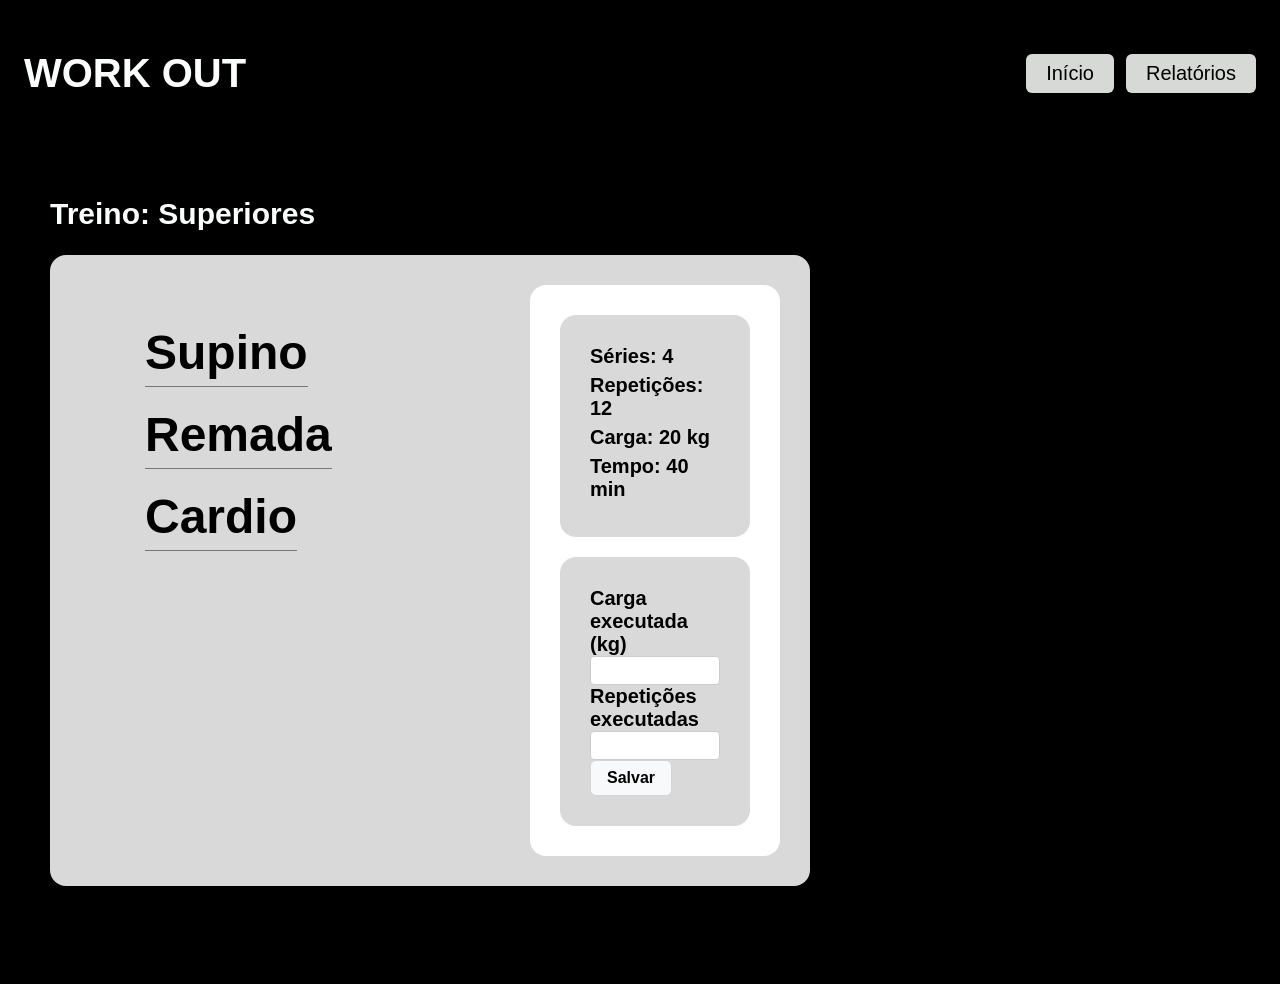
<file: pages/exercicio.html>
<!DOCTYPE html>
<html lang="pt-BR">
<head>
  <meta charset="UTF-8">
  <title>Work Out - Exercício cadastrado</title>
  
  <link rel="stylesheet" href="../assets/style.css">
</head>
<body>
  <header>
    <h1>WORK OUT</h1>
    <nav>
      <a href="../index.html">Início</a>
      <a href="relatorio.html">Relatórios</a>
    </nav>
  </header>

  <main>
    <h2>Treino: Superiores</h2>
    <section class="card">
      <div class="card_treino_exercicio">
      <div class=" card-treino">
      <ul>
        <li><a href="exercicio.html">Supino</a></li>
        <li><a href="exercicio.html">Remada</a></li>
        <li><a href="exercicio.html">Cardio</a></li>
      </ul>
      </div>
        <section class="card card_exercicio">
          <div class="card_detalhe">
            <div class="card">
              <div class="info_detalhe">
                <ul>
                  <li>Séries: 4</li>
                  <li>Repetições: 12</li>
                  <li>Carga: 20 kg</li>
                  <li>Tempo: 40 min</li>
                </ul>
              </div>
            </div>
            <div class="card">
              <div class="form_detalhe">
                <form action="#" method="post">
                  <label for="carga-executada">Carga executada (kg)</label>
                  <div><input type="number" id="carga-executada" name="carga-executada"></div>

                  <label for="repeticoes-executadas">Repetições executadas</label>
                  <div><input type="number" id="repeticoes-executadas" name="repeticoes-executadas"></div>

                  <button type="submit">Salvar</button>
                </form>
              </div>
            </div>
          </div>
          
        </div>
      </section>
    </section>
  </main>
</body>
</html>
</file>
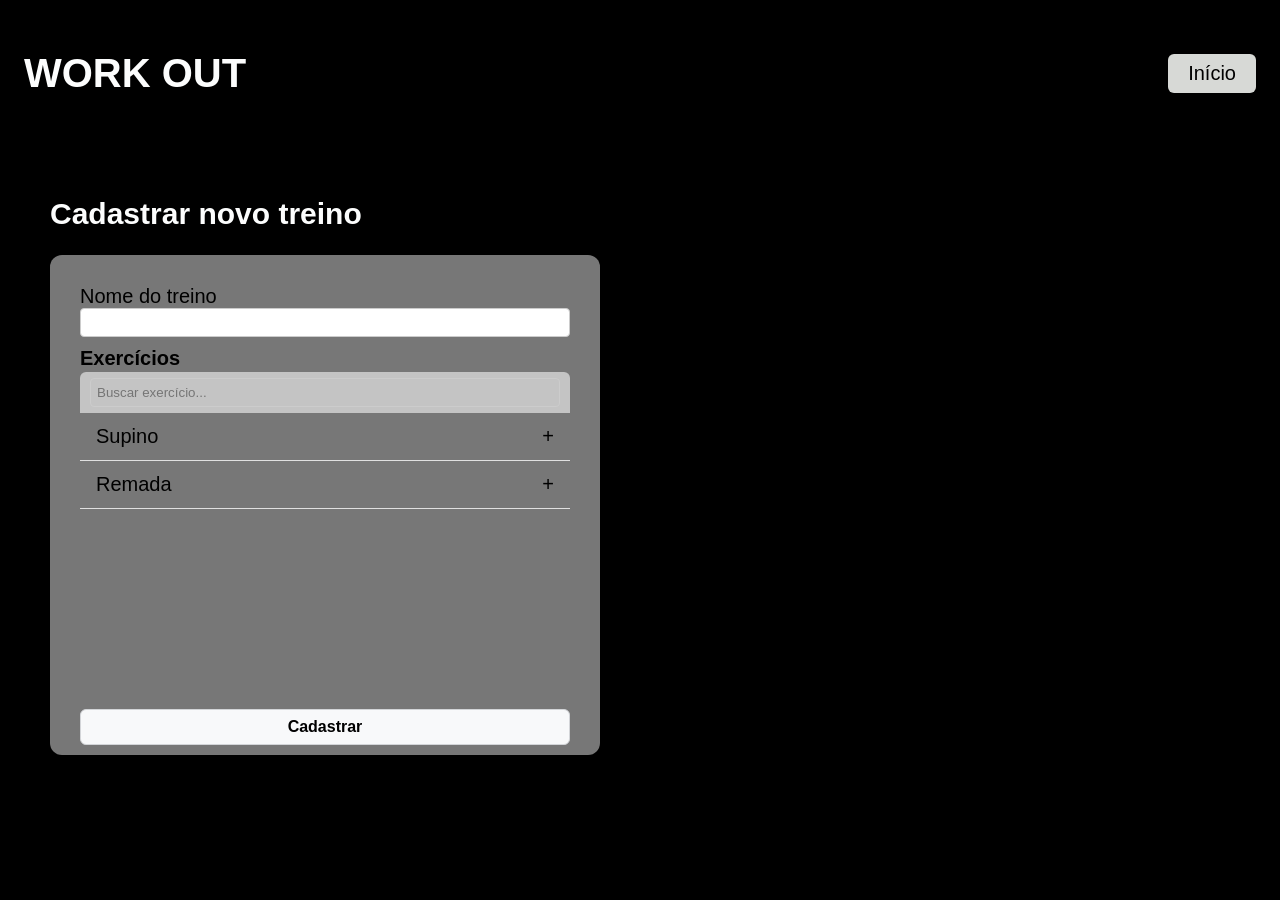
<file: pages/novo_treino.html>
<!DOCTYPE html>
<html lang="pt-BR">
<head>
  <meta charset="UTF-8">
  <meta name="viewport" content="width=device-width, initial-scale=1">
  <title>Work Out - Cadastrar novo treino</title>
  <link rel="stylesheet" href="../assets/style.css">
</head>
<body>
  <header>
    <h1>WORK OUT</h1>
    <nav>
      <a href="../index.html">Início</a>
    </nav>
  </header>

  <main>
    <h2>Cadastrar novo treino</h2>
    
    <form action="#" method="post" class="form-container">
      <div class="card card_novotreino">
        
        <label for="nome-treino">Nome do treino</label>
        <input type="text" id="nome-treino" name="nome-treino" required>

        <div class="add_novoexercicio">
          <p class="subtitulo">Exercícios</p>
          
          <div class="busca-container">
            <input type="text" placeholder="Buscar exercício..." class="input-busca">
          </div>

          <div class="item-exercicio">
            <input type="radio" name="exercicio-selecionado" id="ex-supino" class="radio-toggle">
            <label for="ex-supino" class="label-exercicio">
              <span>Supino</span>
              <span class="btn-mais">+</span>
            </label>

            <div class="painel-detalhes">
              <div class="card card-detalhes-inner">
                <label for="series-supino">Séries</label>
                <input type="number" id="series-supino" name="series-supino">

                <label for="reps-supino">Repetições</label>
                <input type="text" id="reps-supino" name="reps-supino">

                <label for="tecnica-supino">Técnica</label>
                <input type="text" id="tecnica-supino" name="tecnica-supino">

                <label for="obs-supino">Observações</label>
                <textarea id="obs-supino" name="obs-supino" rows="3"></textarea>

                <button type="button" class="btn-adicionar-item">Adicionar</button>
              </div>
            </div>
          </div>


          <div class="item-exercicio">
            <input type="radio" name="exercicio-selecionado" id="ex-remada" class="radio-toggle">
            <label for="ex-remada" class="label-exercicio">
              <span>Remada</span>
              <span class="btn-mais">+</span>
            </label>

            <div class="painel-detalhes">
              <div class="card card-detalhes-inner">
                <label for="series-remada">Séries</label>
                <input type="number" id="series-remada" name="series-remada">

                <label for="reps-remada">Repetições</label>
                <input type="text" id="reps-remada" name="reps-remada">

                <label for="tecnica-remada">Técnica</label>
                <input type="text" id="tecnica-remada" name="tecnica-remada">

                <label for="obs-remada">Observações</label>
                <textarea id="obs-remada" name="obs-remada" rows="3"></textarea>

                <button type="button" class="btn-adicionar-item">Adicionar</button>
              </div>
            </div>
          </div>

        </div>

        <button type="submit" class="cadastrar">Cadastrar</button>

      </div>
    </form>
  </main>
</body>
</html>
</file>
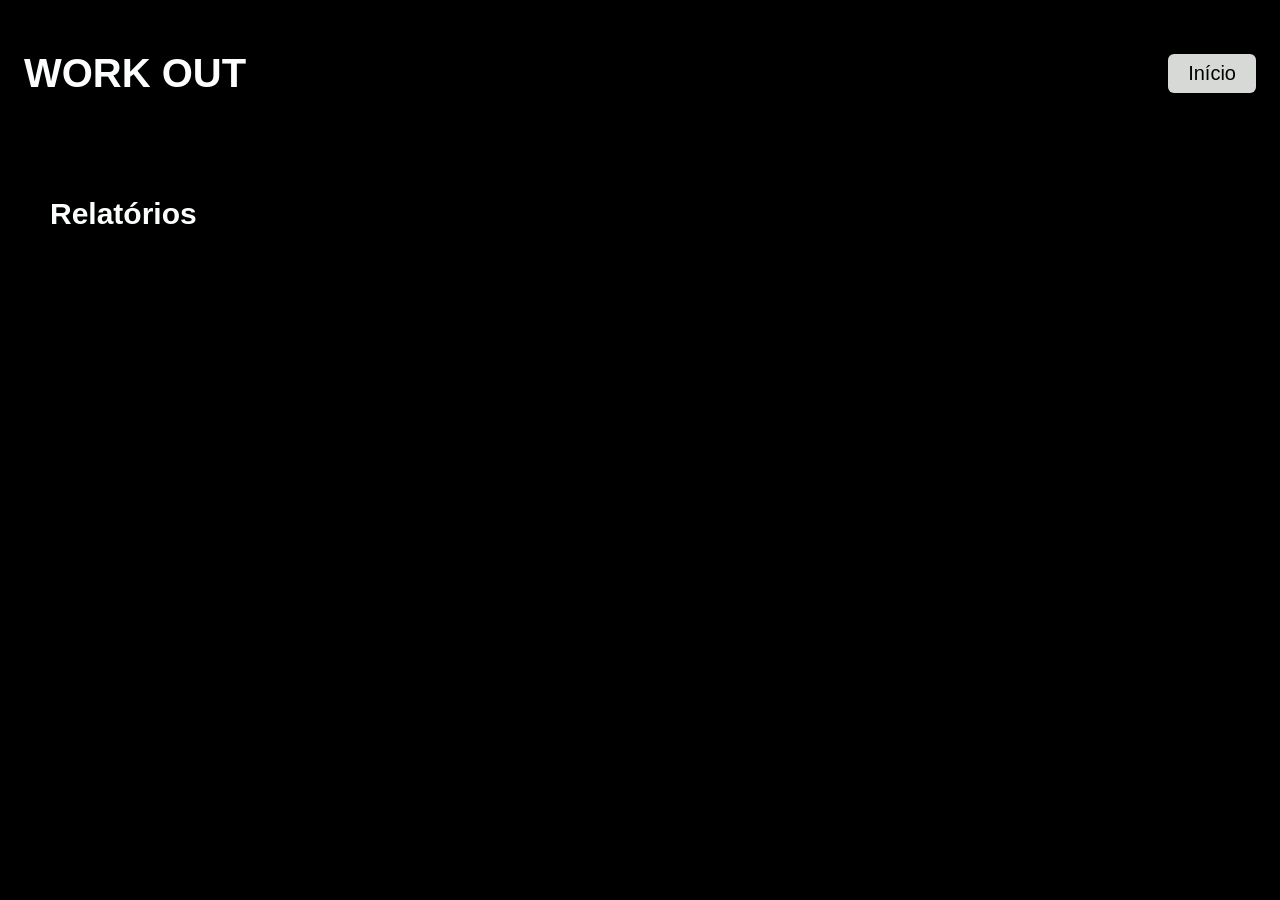
<file: pages/relatorio.html>
<!DOCTYPE html>
<html lang="pt-BR">
<head>
  <meta charset="UTF-8">
  <title>Work Out - Relatórios</title>
  <link rel="stylesheet" href="../assets/style.css">
</head>
<body>
  <header>
    <h1>WORK OUT</h1>
    <nav>
      <a href="../index.html">Início</a>
    </nav>
  </header>

  <main>
    <h2>Relatórios</h2>
    <section id="relatorios">
    
    </section>
  </main>
</body>
</html>
</file>
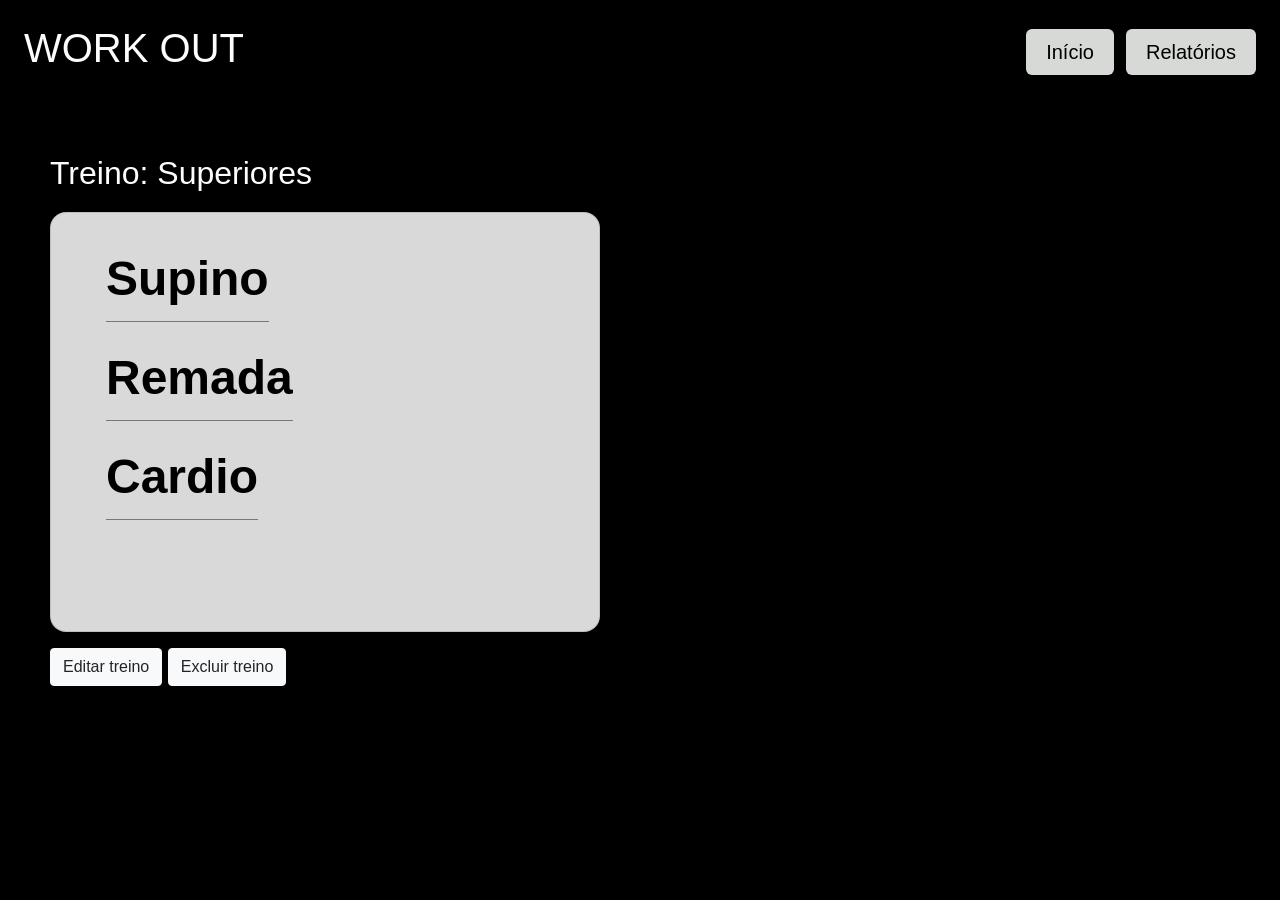
<file: pages/treino.html>
<!DOCTYPE html>
<html lang="pt-BR">
<head>
  <meta charset="UTF-8">
  <title>Work Out - Treino cadastrado</title>
  <link rel="stylesheet" href="https://cdn.jsdelivr.net/npm/bootstrap@4.4.1/dist/css/bootstrap.min.css" integrity="sha384-Vkoo8x4CGsO3+Hhxv8T/Q5PaXtkKtu6ug5TOeNV6gBiFeWPGFN9MuhOf23Q9Ifjh" crossorigin="anonymous">
  <link rel="stylesheet" href="../assets/style.css">
</head>
<body>
  <header>
    <h1>WORK OUT</h1>
    <nav>
      <a href="../index.html">Início</a>
      <a href="relatorio.html">Relatórios</a>
    </nav>
  </header>

  <main>
    <section>
    <h2>Treino: Superiores</h2>

    <ul class="card card-treino">
      <li><a href="exercicio.html">Supino</a></li>
      <li><a href="exercicio.html">Remada</a></li>
      <li><a href="exercicio.html">Cardio</a></li>
    </ul>
    <button type="button" class="btn btn-light">Editar treino</button>
    <button type="submit" class="btn btn-light">Excluir treino</button>
    </section>
  </main>
</body>
</html>
</file>
<file: assets/style.css>
@import url('https://fonts.googleapis.com/css2?family=Roboto:wght@300;400;500;700&display=swap');
:root {
  --scale-factor: 1.25;} 

*,
*::before,
*::after,
body,
input,
button,
textarea,
select {
  font-family: 'Space Grotesk', sans-serif !important;
}

*,
*::before,
*::after {
  box-sizing: border-box;
 
}
html, body {
  max-width: 100%;
  overflow-x: hidden;
  margin: 0;
  padding: 0;
}

img, video, canvas, svg, input, select, textarea {
  max-width: 100%;
  box-sizing: border-box;
}

body{
    font-family:'Space Grotesk', sans-serif !important;
    background-color:black;
    font-size: calc(1rem * var(--scale-factor));
}

h1, h2, h3, h4, p, li, label{
    color: rgb(252, 253, 253);
    font-family: Cambria, Cochin, Georgia, Times, 'Times New Roman', serif;
}
@media (max-width: 768px) {
  :root {
    --scale-factor: 1; }

  body {
    padding: 10px;
  }

  .card_novotreino {
    width: 100% !important;
    padding: 20px !important;
  }

  .card_treino_exercicio,
  .form-container {
    flex-direction: column !important;
    gap: 20px !important;
  }

  .painel-detalhes {
    position: static !important;
    width: 100% !important;
    margin-top: 15px;
  }
}
a :hover{
    color: rgb(252, 253, 253);
}
a{
    color: rgb(252, 253, 253);
    text-decoration: none
}

header {
  display: flex;
  justify-content: space-between;
  align-items: center;
  gap: 50px;
  padding: 24px;}
header h1 {
    margin-left: 0px;
}
header nav {
  display: flex;
  flex-wrap: wrap;
  gap: 12px;
}
 
header nav a {
  padding: 8px 20px;
  background: rgb(215, 217, 214);
  color: rgb(0, 0, 0);
  font-weight: 500;
  text-decoration: none;
  border-radius: 6px;
  font-family: Cambria, Cochin, Georgia, Times, 'Times New Roman', serif;
}

main {
    align-items: flex-start;
    width: min(100% - 32px, 760px);
    margin: 50px; 
    padding-bottom: 48px;
}

.treinos {
    display: grid;
    grid-template-columns: 300px 300px;
    gap: 50px;
    width: fit-content;
    margin-left: 0px;
}
.card {
    background-color: #d9d9d9;
    border-radius: 16px;
    padding: 30px;
}
.card-pricipal{
    display: flex;
    flex-direction: column;
    align-items: center;
    justify-content: center;
    min-height: 180px;
    color: #000;
}
.card-pricipal a{ 
  font-size: 1.5rem;   
  font-weight: bold;
}

.card-treino {
    display: flex;
    flex-direction: column;
    width: 550px;
    height: 420px;
    margin-top: 20px;
}

.card-treino li {
    margin-left: 25px;
    margin-bottom: 20px;
    border-bottom: 1px solid #777;
    padding-bottom: 6px;
    list-style: none;
    width: fit-content;
}

.card-treino a {
    color: #000 !important;
    text-decoration: none;
    font-size: 3rem;
    font-weight: bold;

}
.card-treino a:hover {
  background-color: #777676;
  padding: 2px 10px;
  display: inline-block;
}
.card, 
.card * {
    color: #000000 !important;
}
button{
  background-color: #f8f9fa; 
  color: #212529;            
  border: 1px solid #d3d5d8; 
  padding: 8px 16px;        
  font-size: 1rem;           
  font-family: inherit;     
  font-weight: bold;          
  border-radius: 6px;       
  cursor: pointer;          
  transition: background-color 0.2s ease-in-out, border-color 0.2s ease-in-out;
}
.card_exercicio{
    display: flex;
    flex-direction: column;
    background-color: rgb(255, 255, 255) !important;
    width: 250px;
    
}
.card_treino_exercicio{
    display: flex;
    gap: 150px;
}

.card_detalhe{
    display: flex;
    flex-direction: column;
    gap: 20px;
    width: 190px;
    font-weight: bold;}

.info_detalhe ul {
  padding: 0;         
  margin: 0;          
}
.info_detalhe li {
  list-style: none;
  margin-bottom: 6px;
}
.form_detalhe{
  display: flex;
  flex-direction: column;
  gap: 8px;  
}
.card input{
  width: 100%;
  padding: 6px;
  border: 1px solid #ccc;
  border-radius: 4px;
}
.form-container {
  position: relative;
  display: flex;
  gap: 30px;
}


.card_novotreino {
  display: flex;
  flex-direction: column;
  background-color: #777777;
  border-radius: 12px;
  padding: 30px;
  width: 550px;
  height: 500px;
  color: #000;
  display: flex;
  flex-direction: column;
}

.card_novotreino label{ font-weight: bold\\\\\\\;}

.subtitulo {
  font-weight: bold;
  margin: 10px 0 2px 0;
  color: #222;
}



.busca-container {
  display: flex;
  align-items: center;
  background-color: #c4c4c4;
  border-radius: 6px 6px 0 0;
  padding: 6px 10px;
}

.input-busca {
  border: none;
  background: transparent;
  width: 100%;
  padding-left: 8px;
}


.lista-exercicios {
  background-color: #ffffff;
  border-radius: 0 0 8px 8px;
  overflow: hidden;
  margin-bottom: 25px;
}

.item-exercicio {
  border-bottom: 1px solid #e0e0e0;
}


.radio-toggle {
  display: none;
}

.label-exercicio {
  display: flex;
  justify-content: space-between;
  align-items: center;
  padding: 12px 16px;
  color: #000;
  cursor: pointer;
  font-weight: 500;
  transition: background 0.2s;
}

.label-exercicio:hover {
  background-color: #f0f0f0;
}


.cadastrar{
  margin-top: 200px;
  background-color: #f8f9fa;
}


.painel-detalhes {
  display: none;
  position: absolute;
  top: 250px;
  left: 580px; 
  width: 320px;
}


.radio-toggle:checked ~ .painel-detalhes {
  display: block;
}


.radio-toggle:checked + .label-exercicio {
  background-color: #e8e8e8;
  font-weight: bold;
}

.card-detalhes-inner {
  background-color: #d9d9d9;
  border-radius: 12px;
  padding: 20px;
  color: #000;
  display: flex;
  flex-direction: column;
  gap: 8px;
}

.card-detalhes-inner label {
  font-size: 0.85rem;
  color: #333;
}

.card-detalhes-inner input,
.card-detalhes-inner textarea {
  width: 100%;
  padding: 8px;
  border: 1px solid #ccc;
  border-radius: 6px;
  background-color: #fff;
  margin-bottom: 8px;
}
</file>
